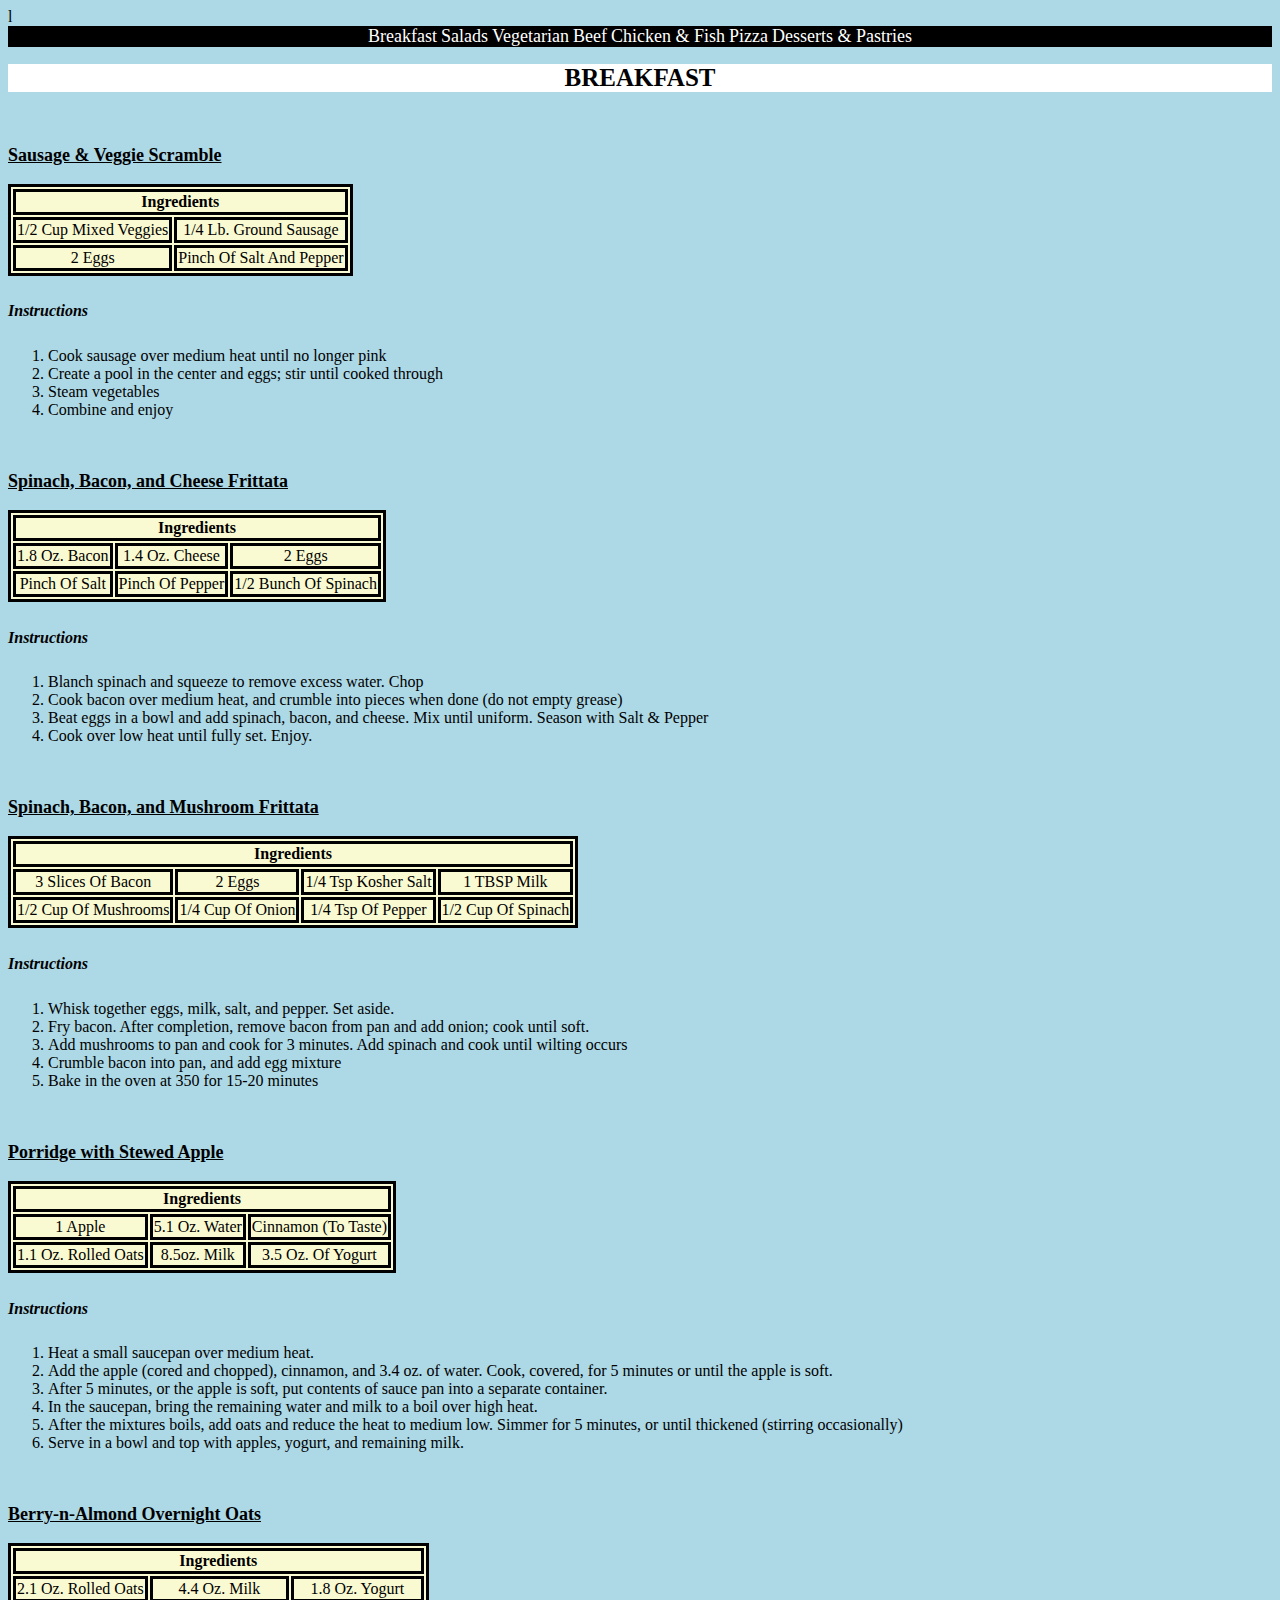
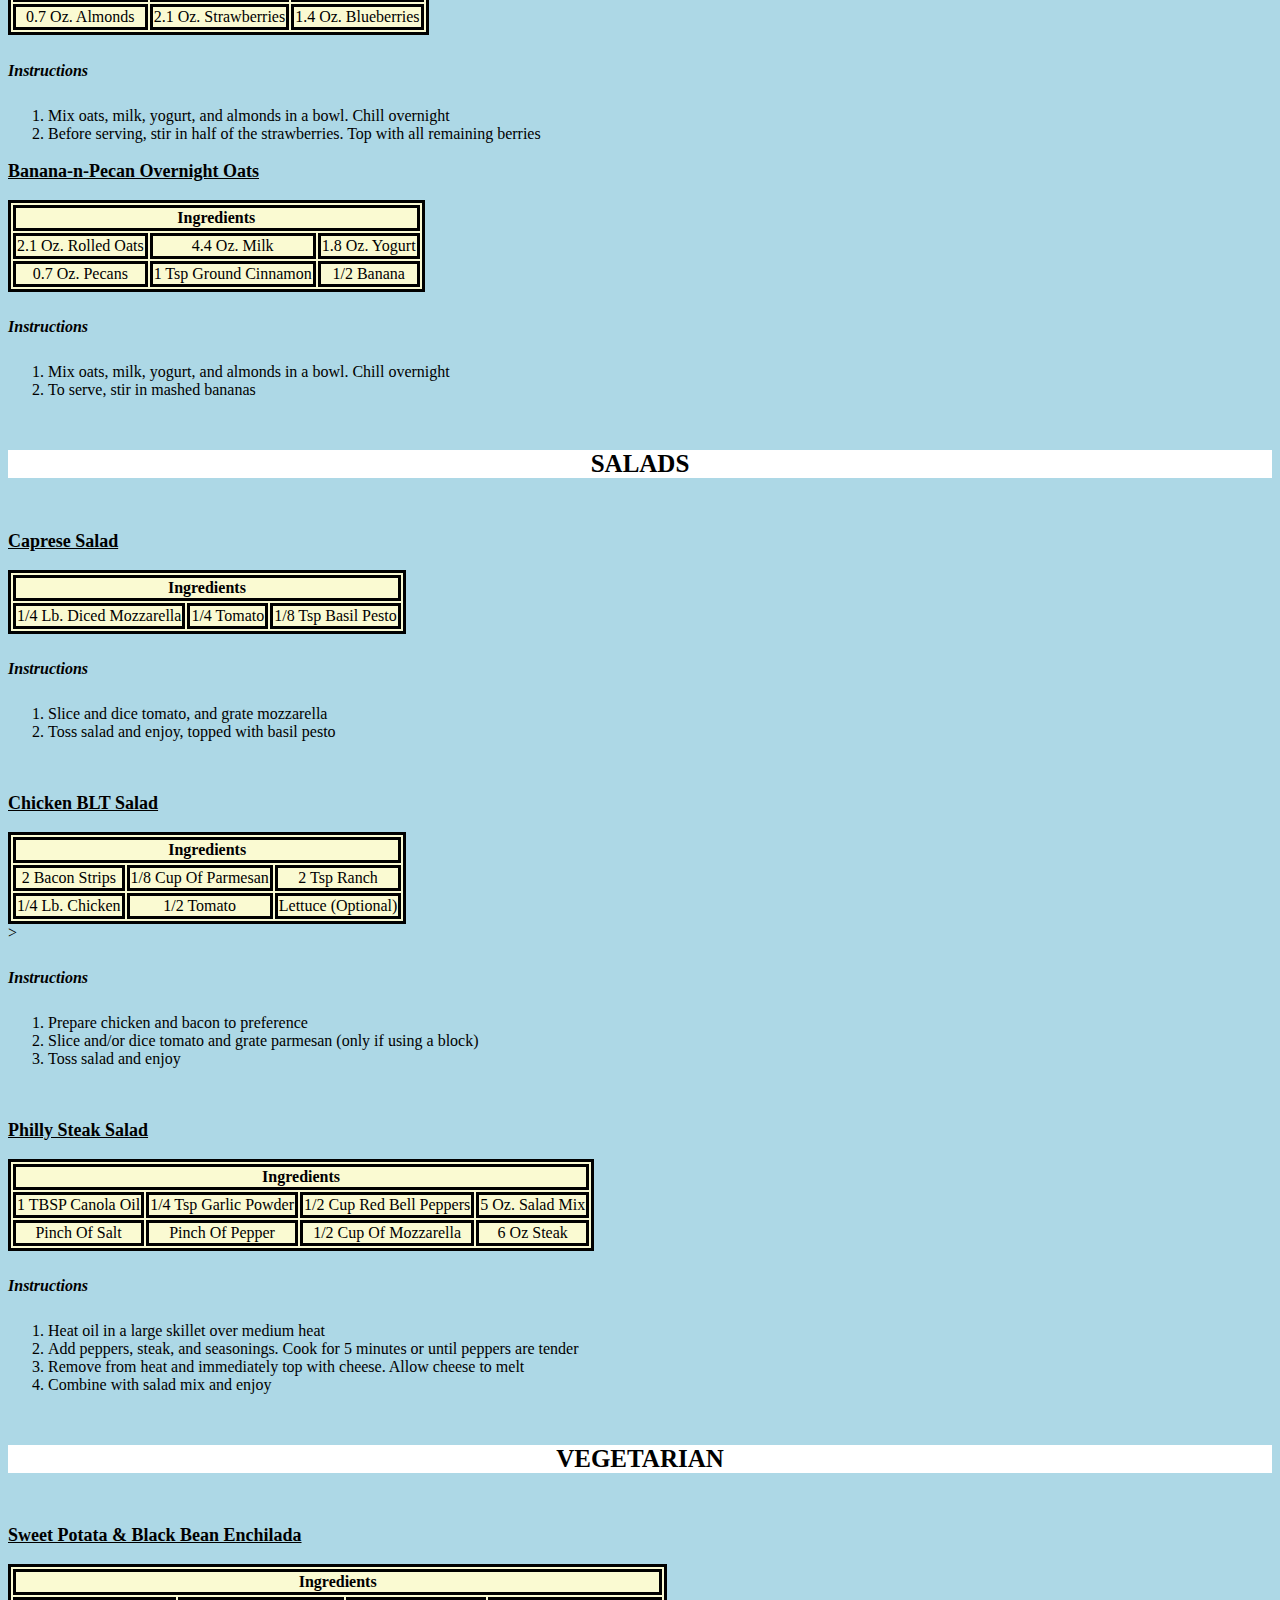
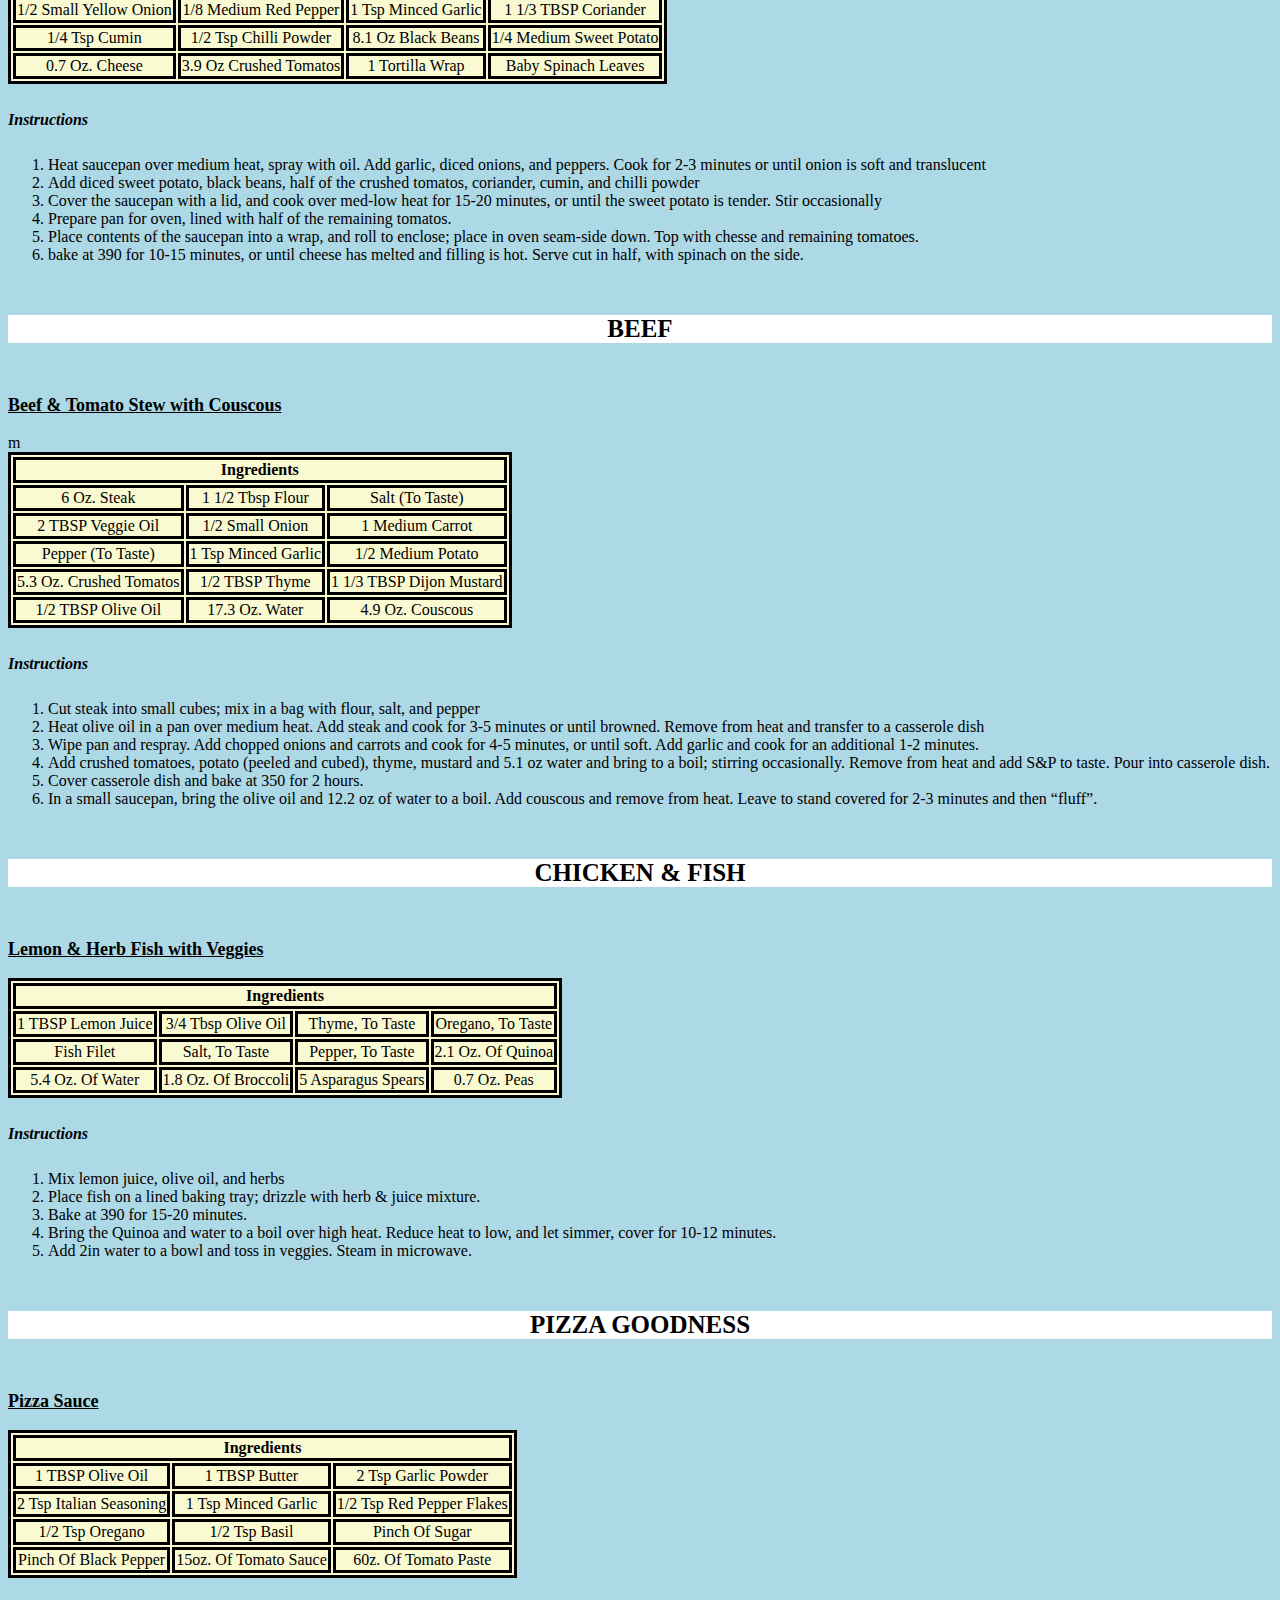
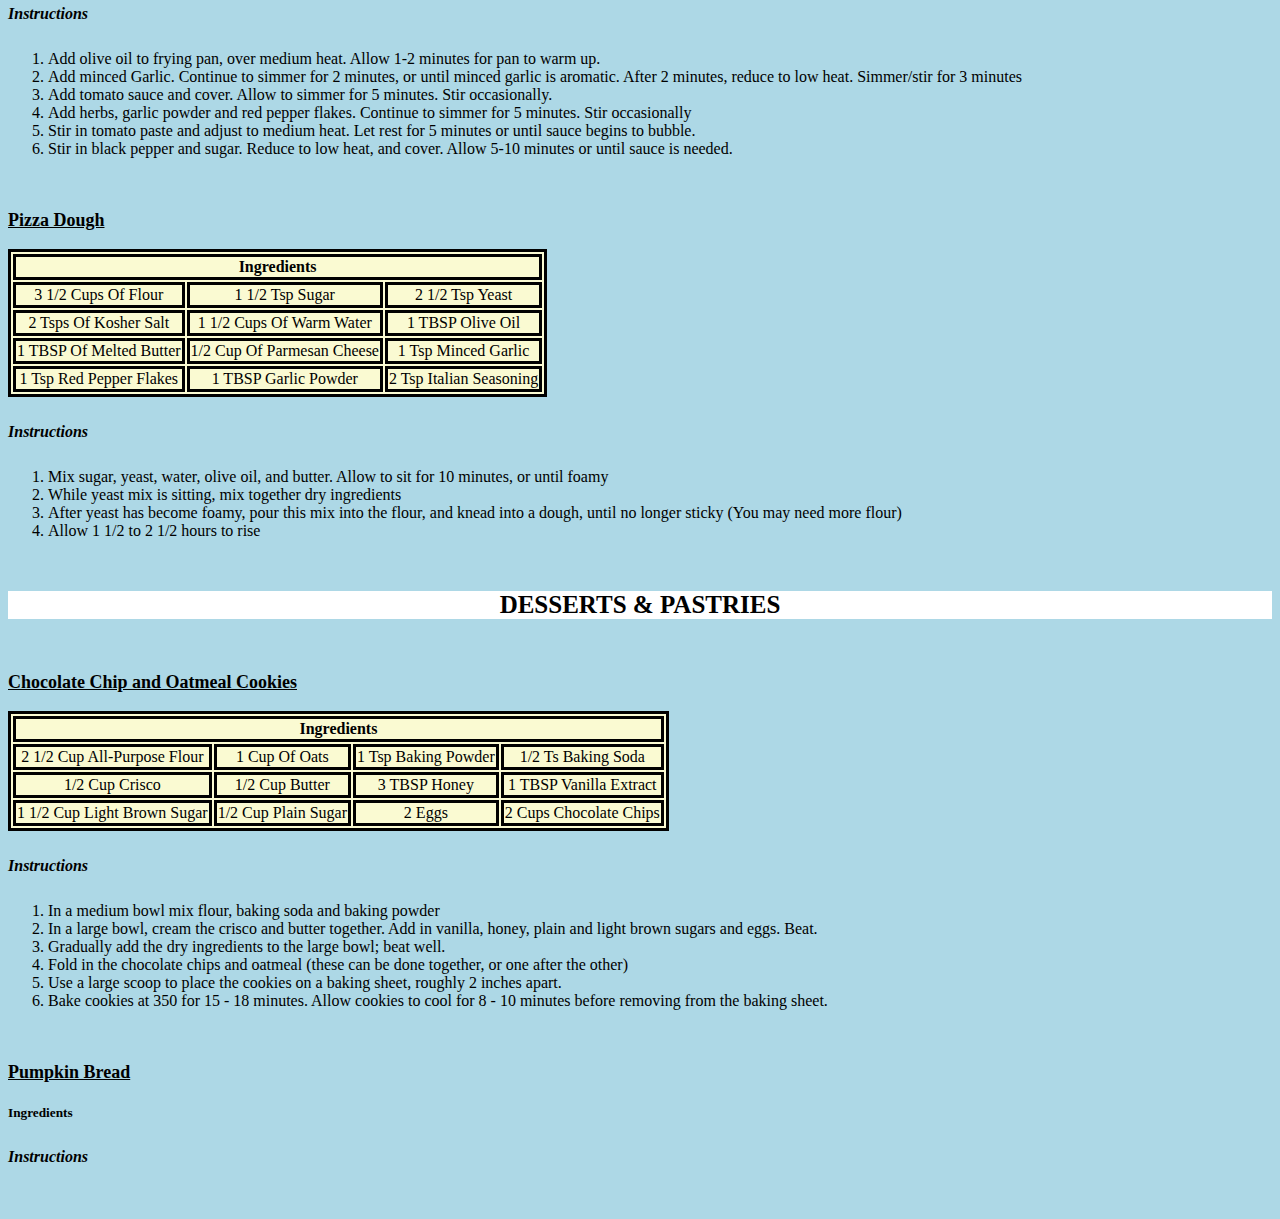
<file: index.html>
l<!DOCTYPE html>
<html>
<head> 
  <link rel="stylesheet" type="text/css" href="MazersCookbook_CSS.css"> 
  <title> Mazer's Cookbook </title>
</head>

<body>
<header> <!--creates a nav bar at the top of the page-->
  <section class="NavBar"> 
      <a href="#Breakfast"> Breakfast</a>
      <a href="#Salads">Salads</a>
      <a href="#Vegetarian"> Vegetarian</a>
      <a href="#Beef">Beef</a>
      <a href="#Chicken & Fish">Chicken & Fish</a>
      <a href="#Pizza">Pizza</a>
      <a href="#Desserts & Pastries">Desserts & Pastries</a>
    
    <!--<ul>
    <li> <a href="#Breakfast"> Breakfast</a></li>
    <li><a href="#Salads">Salads</a></li>
    <li><a href="#Vegetarian"> Vegetarian</a></li>
    <li><a href="#Beef">Beef</a></li>
    <li><a href="#Chicken & Fish">Chicken & Fish</a></li>
    <li><a href="#Pizza">Pizza</a></li>
    <li><a href="#Desserts & Pastries">Desserts & Pastries</a> </li>
    </ul> -->
  </section>
</header>

<!-- might be able to completely remove the RecipeIngredients class declaration (HTML and CSS due to styling defined under table in CSS-->

<section id="Breakfast">
<h1 class="RecipeHeader">Breakfast</h1> 
<br>
  <h3 class="RecipeName">Sausage & Veggie Scramble</h3>
    <table>
      <tr> <td colspan="2"> <strong> Ingredients </strong> </td ></tr>
      <tr> <td>1/2 Cup Mixed Veggies</td> <td>1/4 lb. Ground Sausage</td> </tr>
      <tr> <td>2 eggs</td> <td>Pinch of salt and pepper</td> </tr>
    </table>
  <h5 class="RecipeInstructions" >Instructions</h5> 
    <ol>
      <li>Cook sausage over medium heat until no longer pink</li>
      <li>Create a pool in the center and eggs; stir until cooked through</li>
      <li>Steam vegetables</li>
      <li>Combine and enjoy</li>  
    </ol>
<br>
  <h3 class="RecipeName"> Spinach, Bacon, and Cheese Frittata</h3>
    <table>
      <tr><td colspan="3"><strong>Ingredients</strong></td></tr>
      <tr> <td>1.8 oz. Bacon</td> <td>1.4 oz. cheese</td> <td>2 eggs</td> </tr>
      <tr> <td>Pinch of Salt</td> <td>Pinch of pepper</td> <td>1/2 bunch of spinach</td> </tr>
    </table>
  <h5 class="RecipeInstructions" >Instructions</h5> 
    <ol>
      <li>Blanch spinach and squeeze to remove excess water. Chop</li>
      <li>Cook bacon over medium heat, and crumble into pieces when done (do not empty grease)</li>
      <li>Beat eggs in a bowl and add spinach, bacon, and cheese. Mix until uniform. Season with Salt & Pepper</li>
      <li>Cook over low heat until fully set. Enjoy.</li>
    </ol>
<br>
  <h3 class="RecipeName">Spinach, Bacon, and Mushroom Frittata</h3>
    <table>
      <tr> <td colspan="4"> <strong>Ingredients</strong></td></tr>
      <tr> <td>3 slices of bacon</td> <td>2 eggs</td> <td>1/4 tsp kosher salt</td> <td>1 TBSP milk</td> </tr>
      <tr> <td>1/2 cup of mushrooms</td> <td>1/4 cup of onion</td> <td>1/4 tsp of pepper</td> <td>1/2 cup of spinach</td></tr>
    </table>
    <h5 class="RecipeInstructions" >Instructions</h5> 
      <ol>
        <li>Whisk together eggs, milk, salt, and pepper. Set aside.</li>
        <li> Fry bacon. After completion, remove bacon from pan and add onion; cook until soft.</li>
        <li>Add mushrooms to pan and cook for 3 minutes. Add spinach and cook until wilting occurs</li>
        <li>Crumble bacon into pan, and add egg mixture</li>
        <li>Bake in the oven at 350 for 15-20 minutes</li>
      </ol>
<br>
  <h3 class="RecipeName">Porridge with Stewed Apple</h3>
    <table>
      <tr> <td colspan="3"> <strong>Ingredients </strong> </td></tr>
      <tr> <td>1 apple</td> <td>5.1 oz. Water</td> <td> Cinnamon (to taste)</td> </tr>
      <tr> <td> 1.1 oz. rolled oats</td> <td>8.5oz. Milk</td> <td>3.5 oz. of Yogurt</td> </tr>
    </table>
    <h5 class="RecipeInstructions" >Instructions</h5> 
      <ol>
        <li>Heat a small saucepan over medium heat. </li>
        <li>Add the apple (cored and chopped), cinnamon, and 3.4 oz. of water. Cook, covered, for 5 minutes or until the apple is soft. </li>
        <li>After 5 minutes, or the apple is soft, put contents of sauce pan into a separate container.</li>
        <li>In the saucepan, bring the remaining water and milk to a boil over high heat. </li>
        <li>After the mixtures boils, add oats and reduce the heat to medium low. Simmer for 5 minutes, or until thickened (stirring occasionally)</li>
        <li>Serve in a bowl and top with apples, yogurt, and remaining milk.</li>
      </ol>
<br>
  <h3 class="RecipeName">Berry-n-Almond Overnight Oats</h3>
    <table>
      <tr> <td colspan="3"> <strong>Ingredients</strong></td></tr>
      <tr> <td>2.1 oz. Rolled oats</td> <td> 4.4 oz. milk</td> <td> 1.8 oz. Yogurt</td> </tr>
      <tr> <td> 0.7 oz. Almonds</td> <td> 2.1 oz. strawberries </td> <td> 1.4 oz. blueberries </td> </tr>
    </table>
    <h5 class="RecipeInstructions" >Instructions</h5> 
      <ol>
        <li>Mix oats, milk, yogurt, and almonds in a bowl. Chill overnight</li>
        <li> Before serving, stir in half of the strawberries. Top with all remaining berries</li>
      </ol>
  <h3 class="RecipeName">Banana-n-Pecan Overnight Oats</h3> 
  <table>
      <tr> <td colspan="3"> <strong>Ingredients</strong></td></tr>
      <tr> <td>2.1 oz. Rolled oats</td> <td> 4.4 oz. milk</td> <td> 1.8 oz. Yogurt</td> </tr>
      <tr> <td> 0.7 oz. Pecans</td> <td> 1 tsp ground cinnamon </td> <td> 1/2 banana </td> </tr>
    </table>
    <h5 class="RecipeInstructions" >Instructions</h5> 
      <ol>
        <li>Mix oats, milk, yogurt, and almonds in a bowl. Chill overnight</li>
        <li> To serve, stir in mashed bananas</li>
      </ol>
<br>
</section>

<section id="Salads">
<h1 class="RecipeHeader">Salads</h1> 
<br>
  <h3 class="RecipeName">Caprese Salad</h3>
    <table>
      <tr> <td colspan="3"> <strong>Ingredients</strong></td></tr>
      <tr> <td>1/4 lb. diced mozzarella </td> <td>1/4 tomato</td> <td>1/8 tsp basil pesto</td> </tr>
    </table>
    <h5 class="RecipeInstructions" >Instructions</h5>  
      <ol>
        <li>Slice and dice tomato, and grate mozzarella</li>
        <li>Toss salad and enjoy, topped with basil pesto</li>
      </ol>
<br>
  <h3 class="RecipeName">Chicken BLT Salad</h3>
    <table>
      <tr> <td colspan="3"> <strong> Ingredients </strong> </td></tr>
      <tr> <td>2 bacon strips</td> <td> 1/8 Cup of Parmesan</td> <td> 2 tsp ranch</td> </tr>
      <tr> <td> 1/4 lb. chicken </td> <td> 1/2 tomato</td> <td> lettuce (optional)</td></tr>
    </table>>
    <h5 class="RecipeInstructions" >Instructions</h5>  
    <ol>
      <li>Prepare chicken and bacon to preference</li>
      <li>Slice and/or dice tomato and grate parmesan (only if using a block)</li>
      <li>Toss salad and enjoy</li>
    </ol>
<br>
  <h3 class="RecipeName">Philly Steak Salad</h3>
  <table>
    <tr> <td colspan="4"> <strong> Ingredients </strong> </td> </tr>
    <tr> <td> 1 TBSP Canola Oil</td> <td> 1/4 tsp garlic powder</td> <td> 1/2 cup red bell peppers </td> <td> 5 oz. salad mix</td></tr>
    <tr> <td> pinch of salt</td> <td> Pinch of pepper</td> <td> 1/2 cup of mozzarella</td> <td> 6 oz steak</td> </tr>
  </table>
    <h5 class="RecipeInstructions" >Instructions</h5>  
    <ol>
      <li>Heat oil in a large skillet over medium heat</li>
      <li> Add peppers, steak, and seasonings. Cook for 5 minutes or until peppers are tender</li>
      <li> Remove from heat and immediately top with cheese. Allow cheese to melt</li>
      <li> Combine with salad mix and enjoy</li>
    </ol>
<br>
</section> 

<section id="Vegetarian">
<h1 class="RecipeHeader">Vegetarian</h1> 
<br>
  <h3 class="RecipeName">Sweet Potata & Black Bean Enchilada</h3> 
    <table>
      <tr> <td colspan="4"> <strong> Ingredients</strong></td></tr>
      <tr> <td> 1/2 small yellow onion</td> <td> 1/8 medium red pepper</td> <td> 1 tsp minced garlic</td> <td> 1 1/3 TBSP coriander</td> </tr>
      <tr> <td> 1/4 tsp cumin</td> <td> 1/2 tsp chilli powder </td> <td> 8.1 oz black beans</td> <td> 1/4 medium sweet potato</td></tr>
      <tr> <td> 0.7 oz. cheese</td> <td> 3.9 oz crushed tomatos</td> <td> 1 tortilla wrap</td> <td> baby spinach leaves</td> </tr>
    </table>
    <h5 class="RecipeInstructions">Instructions</h5> 
    <ol>
      <li> Heat saucepan over medium heat, spray with oil. Add garlic, diced onions, and peppers. Cook for 2-3 minutes or until onion is soft and translucent</li>
      <li> Add diced sweet potato, black beans, half of the crushed tomatos, coriander, cumin, and chilli powder</li>
      <li> Cover the saucepan with a lid, and cook over med-low heat for 15-20 minutes, or until the sweet potato is tender. Stir occasionally</li>
      <li> Prepare pan for oven, lined with half of the remaining tomatos. </li>
      <li> Place contents of the saucepan into a wrap, and roll to enclose; place in oven seam-side down. Top with chesse and remaining tomatoes.</li>
      <li> bake at 390 for 10-15 minutes, or until cheese has melted and filling is hot. Serve cut in half, with spinach on the side.</li>
    </ol>
<br>
</section>

<section id="Beef">
<h1 class="RecipeHeader">Beef</h1> 
<br>
  <h3 class="RecipeName">Beef & Tomato Stew with Couscous</h3> 
    <table>
      <tr> <td colspan="3"> <strong>Ingredients</strong></td></tr>
      <tr><td> 6 oz. steak</td> <td> 1 1/2 tbsp flour</td> <td> Salt (to taste)</td> </tr>
      <tr> <td> 2 TBSP veggie oil</td> <td> 1/2 small onion</td> <td> 1 medium carrot</td></tr>
      <tr> <td> Pepper (to taste) </td> <td> 1 tsp minced garlic</td> <td> 1/2 medium potato</td> </tr>
      <tr> <td> 5.3 oz. crushed tomatos</td> <td>1/2 TBSP thyme</td> <td> 1 1/3 TBSP Dijon Mustard</td></tr>
      <tr> <td> 1/2 TBSP Olive Oil</td> <td> 17.3 oz. water</td>m<td> 4.9 oz. Couscous</td> </tr>

      </table>
    <h5 class="RecipeInstructions" >Instructions</h5> 
    <ol>
      <li>Cut steak into small cubes; mix in a bag with flour, salt, and pepper</li>
      <li> Heat olive oil in a pan over medium heat. Add steak and cook for 3-5 minutes or until browned. Remove from heat and transfer to a casserole dish</li>
      <li>Wipe pan and respray.  Add chopped onions and carrots and cook for 4-5 minutes, or until soft.  Add garlic and cook for an additional 1-2 minutes.</li>
      <li>Add crushed tomatoes, potato (peeled and cubed), thyme, mustard and 5.1 oz water and bring to a boil; stirring occasionally. Remove from heat and add S&P to taste. Pour into casserole dish.</li>
      <li>Cover casserole dish and bake at 350 for 2 hours.</li>
      <li>In a small saucepan, bring the olive oil and 12.2 oz of water to a boil. Add couscous and remove from heat. Leave to stand covered for 2-3 minutes and then “fluff”.</li>
    </ol>
<br>
</section>
      
<section id="Chicken & Fish">
<h1 class="RecipeHeader">Chicken & Fish</h1> 
<br>
  <h3 class="RecipeName">Lemon & Herb Fish with Veggies</h3>
    <table>
      <tr> <td colspan="4"> <strong> Ingredients</strong></td></tr>
      <tr> <td> 1 TBSP lemon juice</td> <td> 3/4 tbsp Olive oil</td> <td> Thyme, to taste</td> <td> Oregano, to taste</td> </tr>
      <tr> <td> Fish Filet</td> <td> Salt, to taste</td> <td> Pepper, to taste</td> <td> 2.1 Oz. of Quinoa</td> </tr>
      <tr> <td> 5.4 oz. of water</td> <td> 1.8 oz. of broccoli</td> <td> 5 Asparagus Spears</td> <td>0.7 oz. peas </td> </tr>
    </table>
    <h5 class="RecipeInstructions" >Instructions</h5>  
    <ol>
      <li>Mix lemon juice, olive oil, and herbs</li>
      <li>Place fish on a lined baking tray; drizzle with herb & juice mixture.</li>
      <li>Bake at 390 for 15-20 minutes.</li>
      <li>Bring the Quinoa and water to a boil over high heat. Reduce heat to low, and let simmer, cover for 10-12 minutes.</li>
      <li>Add 2in water to a bowl and toss in veggies. Steam in microwave.</li>
    </ol>
<br>
</section>

<section id="Pizza">
<h1 class="RecipeHeader">Pizza Goodness </h1> 
<br>
  <h3 class="RecipeName">Pizza Sauce</h3>
    <table>
      <tr> <td colspan="3" ><strong>Ingredients</strong> </td></tr>
      <tr> <td>1 TBSP Olive Oil</td> <td>1 TBSP butter</td> <td>2 tsp Garlic Powder</td> </tr>
      <tr> <td>2 tsp Italian Seasoning</td> <td>1 tsp Minced Garlic</td> <td>1/2 tsp Red Pepper Flakes</td> </tr>
      <tr> <td>1/2 tsp Oregano</td> <td>1/2 tsp Basil</td> <td>Pinch of Sugar</td> </tr>
      <tr> <td>Pinch of Black Pepper</td> <td>15oz. of Tomato Sauce</td> <td>60z. of Tomato Paste</td> </tr>
      </table>
    <h5 class="RecipeInstructions" >Instructions</h5>
      <ol>
        <li>Add olive oil to frying pan, over medium heat. Allow 1-2 minutes for pan to warm up.</li>
        <li>Add minced Garlic. Continue to simmer for 2 minutes, or until minced garlic is aromatic. After 2 minutes, reduce to low heat. Simmer/stir for 3 minutes</li>
        <li>Add tomato sauce and cover. Allow to simmer for 5 minutes. Stir occasionally.</li>
        <li>Add herbs, garlic powder and red pepper flakes. Continue to simmer for 5 minutes. Stir occasionally</li>
        <li>Stir in tomato paste and adjust to medium heat. Let rest for 5 minutes or until sauce begins to bubble. </li>
        <li>Stir in black pepper and sugar. Reduce to low heat, and cover. Allow 5-10 minutes or until sauce is needed.</li>
      </ol> 
    <!-- <h5 class="RecipeIngredients">Ingredients</h5>
        <ul>
          <li>1 TBSP Olive Oil</li>
          <li>1 TBSP butter</li>
          <li>2 tsp Garlic Powder</li>
          <li>2 tsp Italian Seasoning</li>
          <li>1 tsp Minced Garlic</li>
          <li>1/2 tsp Red Pepper Flakes</li>
          <li>1/2 tsp Oregano</li>
          <li>1/2 tsp Basil</li>
          <li>Pinch of Sugar</li>
          <li>Pinch of Black Pepper</li>
         <li>15oz. of Tomato Sauce</li>
          <li>60z. of Tomato Paste</li>
         </ul> -->     
      <!-- 
            <br>
        <table> 
          <tr> <td colspan="3" ><strong>Ingredients</strong> </td></tr>
            <tr> <td> Add olive oil to frying pan, over medium heat. Allow 1-2 minutes for pan to warm up. </td></tr>
            <tr> <td> Add minced Garlic. Continue to simmer for 2 minutes, or until minced garlic is aromatic. After 2 minutes, reduce to low heat. Simmer/stir for 3 minutes </td></tr>
            <tr> <td> Add tomato sauce and cover. Allow to simmer for 5 minutes. Stir occasionally. </td></tr>
            <tr> <td> Add herbs, garlic powder and red pepper flakes. Continue to simmer for 5 minutes. Stir occasionally </td></tr>
            <tr> <td> Stir in tomato paste and adjust to medium heat. Let rest for 5 minutes or until sauce begins to bubble.  </td></tr>
            <tr> <td> Stir in black pepper and sugar. Reduce to low heat, and cover. Allow 5-10 minutes or until sauce is needed. </td></tr>
        </table>  -->
<br>
  <h3 class="RecipeName">Pizza Dough</h3>
    <table>
      <tr><td colspan="3"> <strong>Ingredients</strong></td></tr>
      <tr><td>3 1/2 Cups of flour</td> <td>1 1/2 tsp sugar</td> <td> 2 1/2 tsp yeast</td></tr>
      <tr><td> 2 tsps of Kosher Salt</td> <td> 1 1/2 cups of warm water</td> <td> 1 TBSP Olive Oil</td></tr>
      <tr> <td> 1 TBSP of melted butter</td> <td> 1/2 cup of Parmesan cheese</td> <td> 1 tsp minced garlic</td></tr>
      <tr> <td>1 tsp Red pepper flakes</td> <td> 1 TBSP garlic powder</td> <td> 2 tsp Italian Seasoning</td></tr>

    </table>
    <h5 class="RecipeInstructions">Instructions</h5>  
    <ol>
      <li> Mix sugar, yeast, water, olive oil, and butter. Allow to sit for 10 minutes, or until foamy</li>
      <li> While yeast mix is sitting, mix together dry ingredients</li>
      <li> After yeast has become foamy, pour this mix into the flour, and knead into a dough, until no longer sticky (You may need more flour) </li>
      <li> Allow 1 1/2 to 2 1/2 hours to rise</li>
    </ol>
<br>
</section>

<Section id="Desserts & Pastries">
<h1 class="RecipeHeader">Desserts & Pastries</h1> 
<br>
  <h3 class="RecipeName">Chocolate Chip and Oatmeal Cookies</h3>
          <table>
            <tr> <td colspan="4" ><strong>Ingredients</strong> </td></tr>
            <tr> <td>2 1/2 Cup all-purpose flour</td> <td> 1 cup of oats</td> <td> 1 tsp baking powder</td> <td> 1/2 ts baking soda</td></tr>
            <tr> <td> 1/2 cup crisco</td> <td> 1/2 cup butter</td> <td> 3 TBSP honey</td> <td> 1 TBSP vanilla extract</td> </tr>
            <tr> <td>1 1/2 Cup light brown sugar</td> <td> 1/2 cup plain sugar</td> <td> 2 eggs</td> <td> 2 cups chocolate chips</td></tr>
          </table>
         <h5 class="RecipeInstructions" >Instructions</h5>  
         <ol>
           <li>In a medium bowl mix flour, baking soda and baking powder</li>
           <li>In a large bowl, cream the crisco and butter together. Add in vanilla, honey, plain and light brown sugars and eggs. Beat.</li>
           <li>Gradually add the dry ingredients to the large bowl; beat well.</li>
           <li>Fold in the chocolate chips and oatmeal (these can be done together, or one after the other)</li>
           <li>Use a large scoop to place the cookies on a baking sheet, roughly 2 inches apart.</li>
           <li> Bake cookies at 350 for 15 - 18 minutes. Allow cookies to cool for 8 - 10 minutes before removing from the baking sheet.</li>
         </ol>
<br>
  <h3 class="RecipeName">Pumpkin Bread</h3> 
    <h5 class="RecipeIngredients">Ingredients</h5>
    <h5 class="RecipeInstructions" >Instructions</h5>  
<br>
</Section>   

</body> 
</html>
</file>
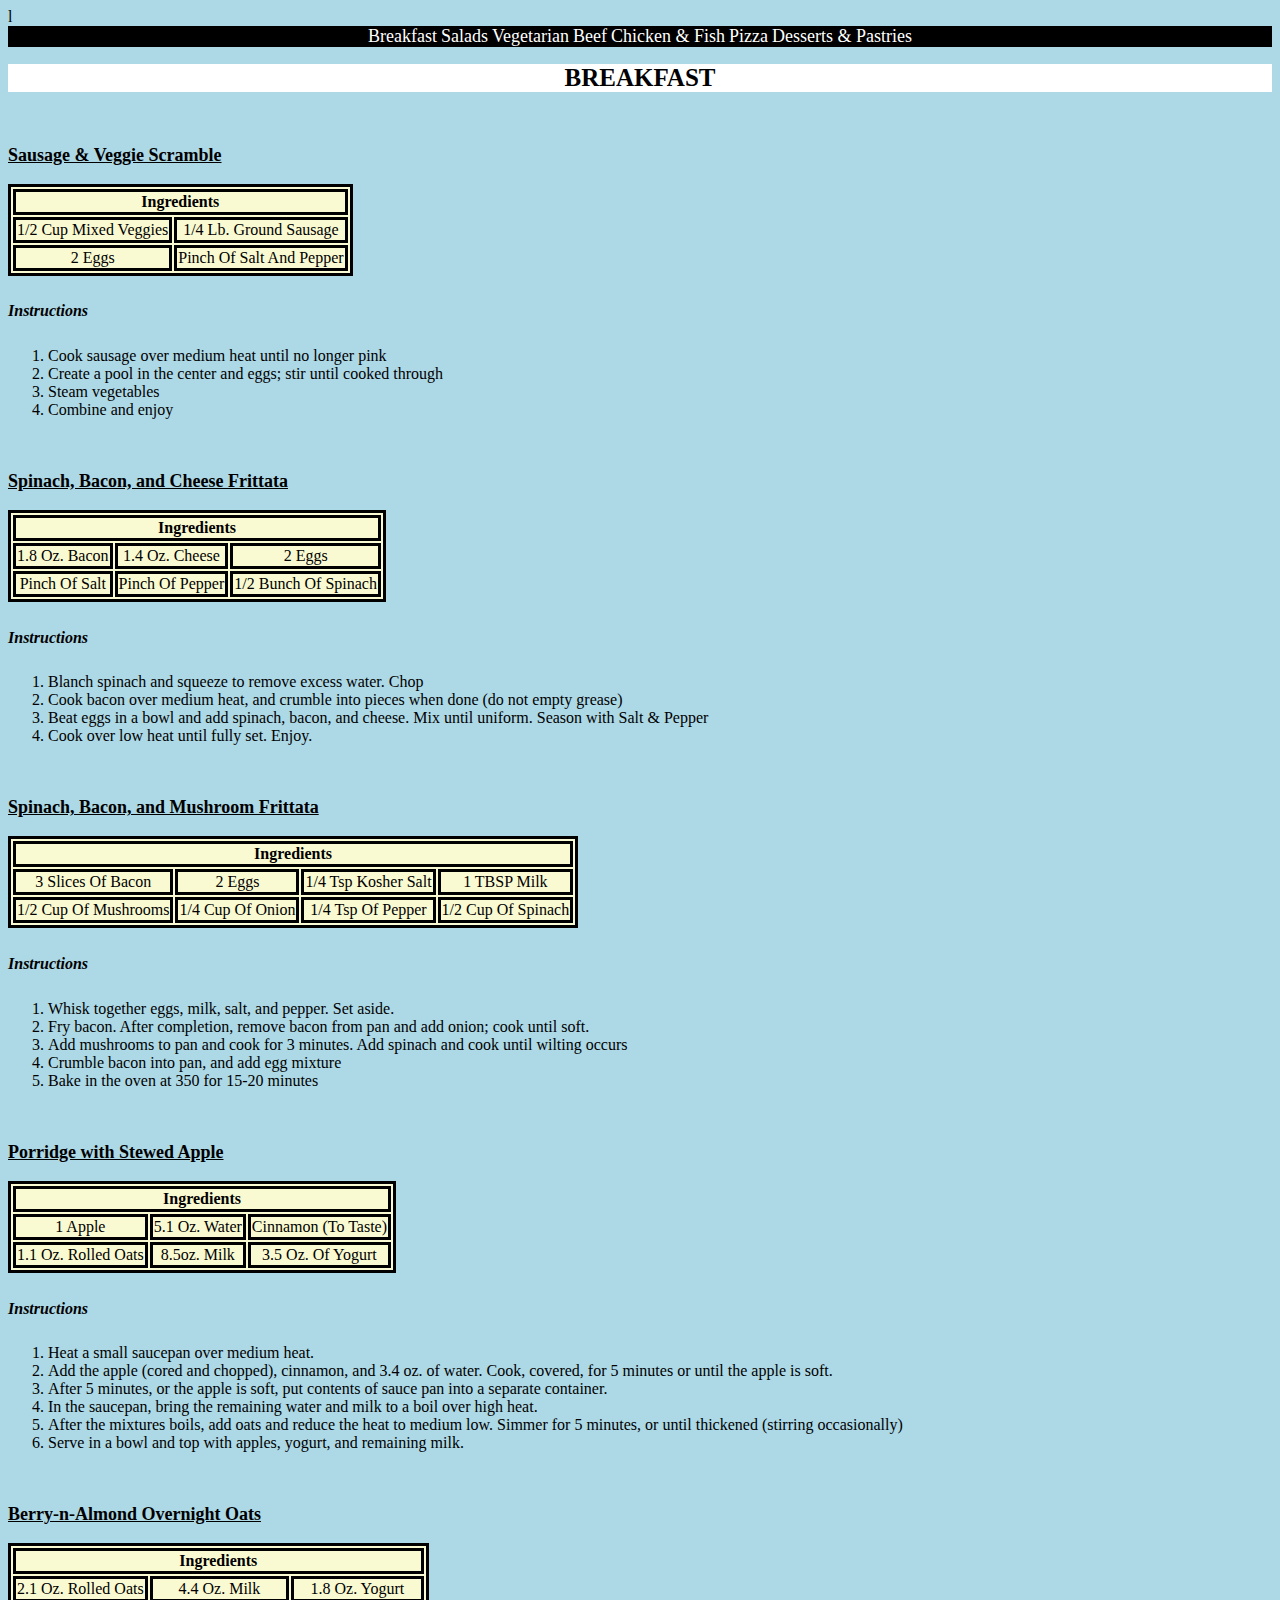
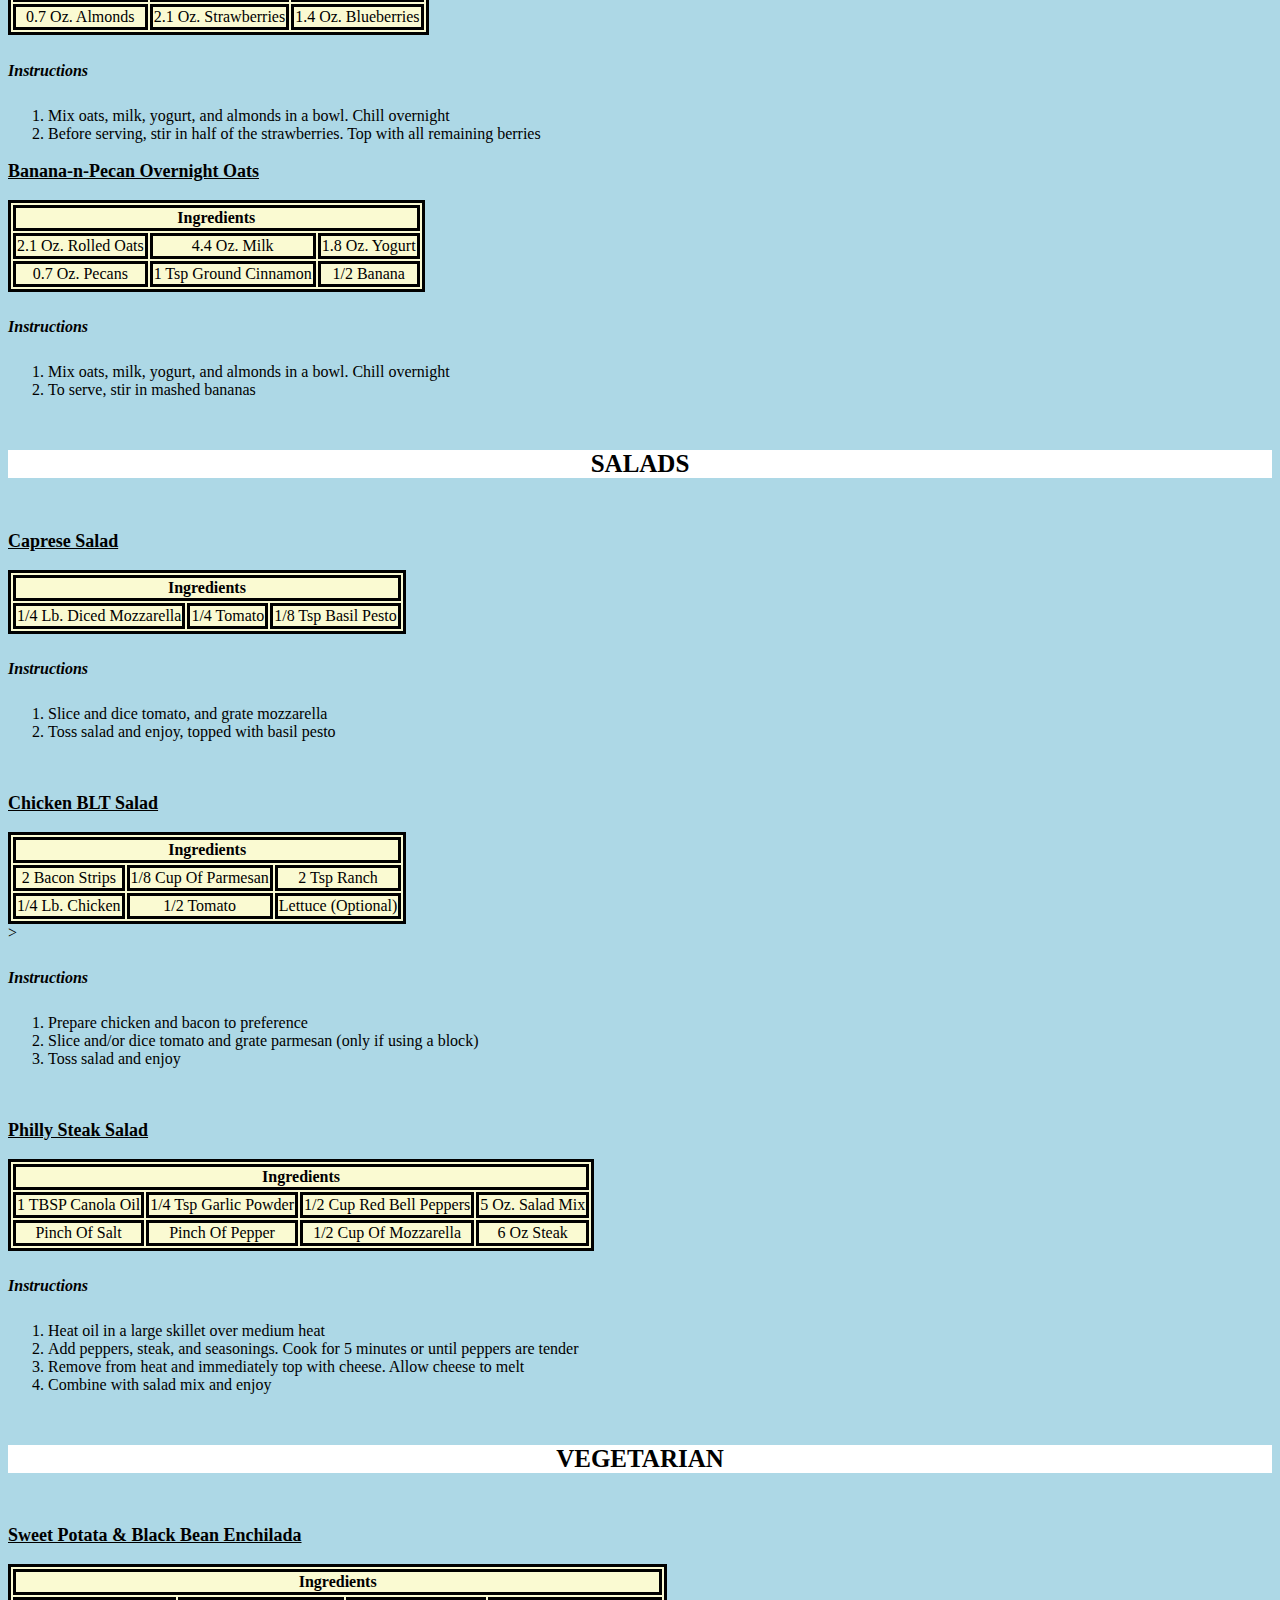
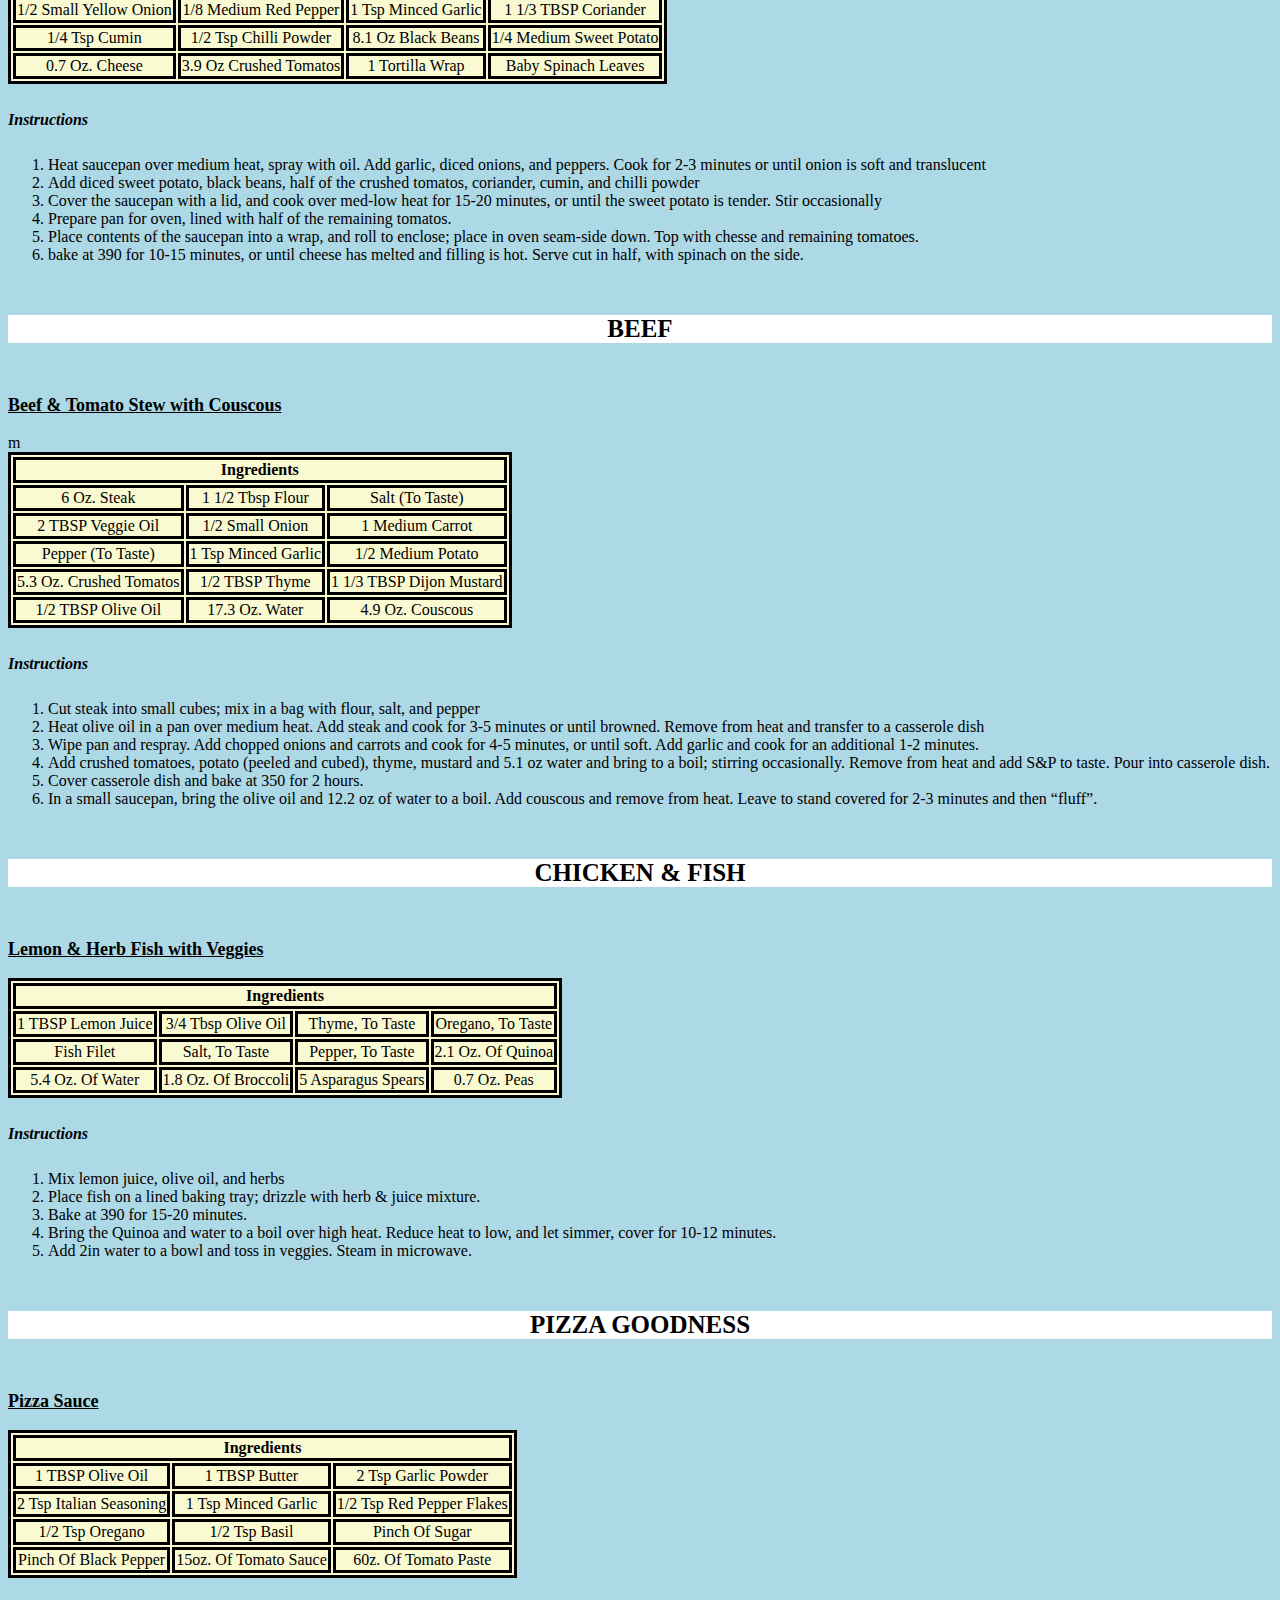
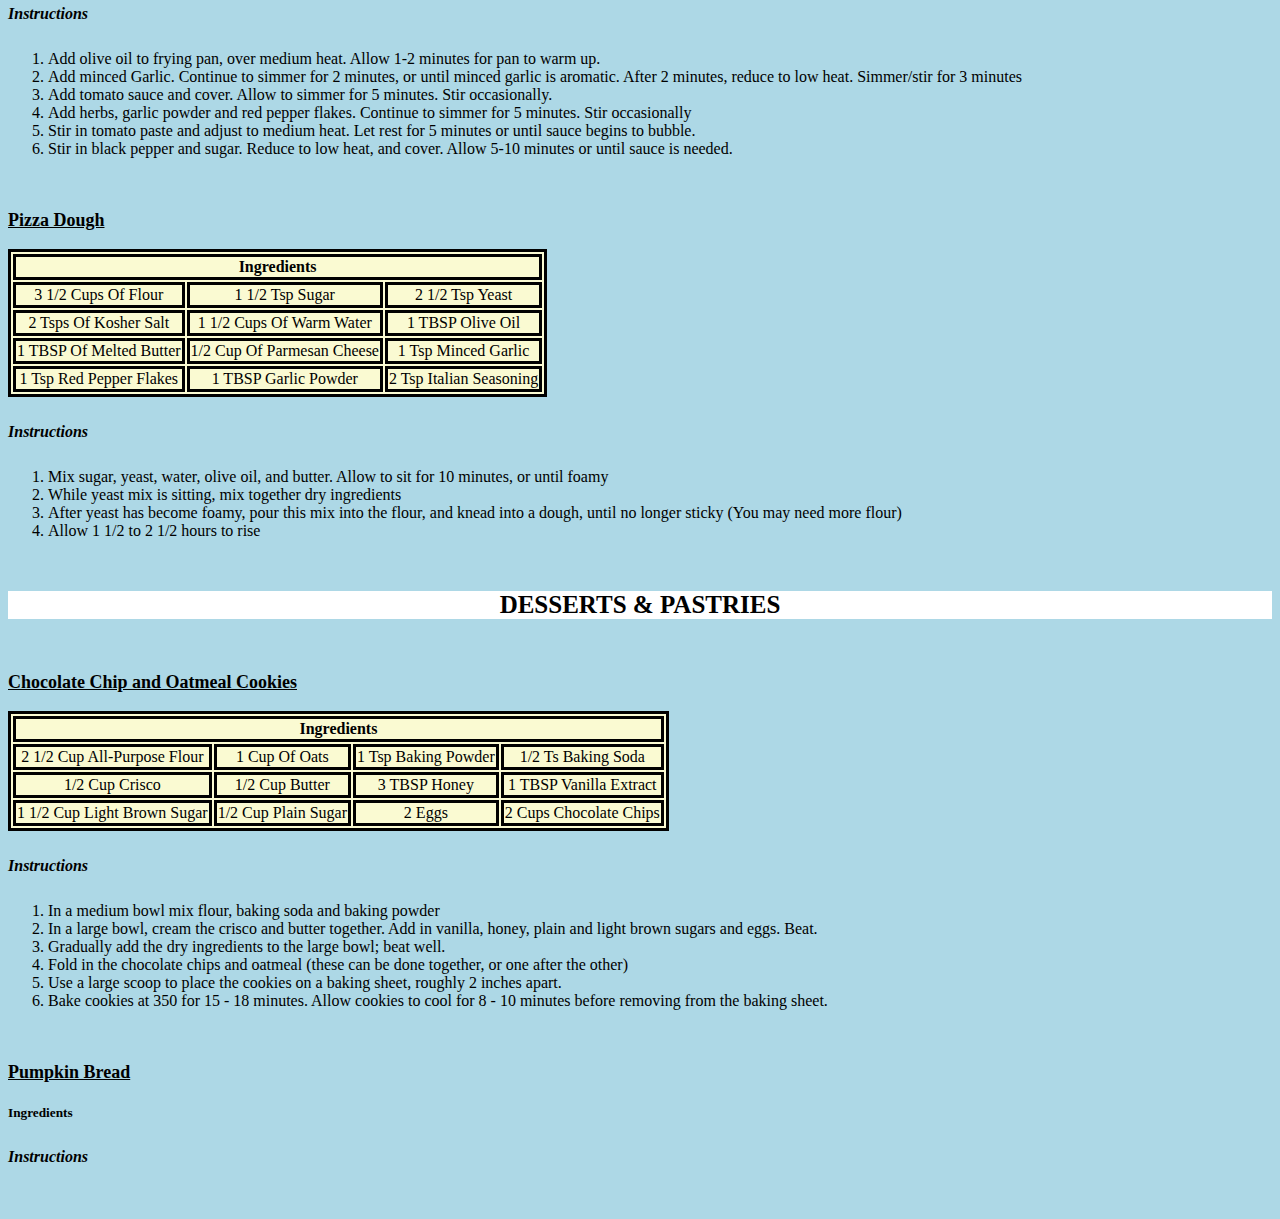
<file: MazersCookbook_HTML.html>
l<!DOCTYPE html>
<html>
<head> 
  <link rel="stylesheet" type="text/css" href="MazersCookbook_CSS.css"> 
  <title> Mazer's Cookbook </title>
</head>

<body>
<header> <!--creates a nav bar at the top of the page-->
  <section class="NavBar"> 
      <a href="#Breakfast"> Breakfast</a>
      <a href="#Salads">Salads</a>
      <a href="#Vegetarian"> Vegetarian</a>
      <a href="#Beef">Beef</a>
      <a href="#Chicken & Fish">Chicken & Fish</a>
      <a href="#Pizza">Pizza</a>
      <a href="#Desserts & Pastries">Desserts & Pastries</a>
    
    <!--<ul>
    <li> <a href="#Breakfast"> Breakfast</a></li>
    <li><a href="#Salads">Salads</a></li>
    <li><a href="#Vegetarian"> Vegetarian</a></li>
    <li><a href="#Beef">Beef</a></li>
    <li><a href="#Chicken & Fish">Chicken & Fish</a></li>
    <li><a href="#Pizza">Pizza</a></li>
    <li><a href="#Desserts & Pastries">Desserts & Pastries</a> </li>
    </ul> -->
  </section>
</header>

<!-- might be able to completely remove the RecipeIngredients class declaration (HTML and CSS due to styling defined under table in CSS-->

<section id="Breakfast">
<h1 class="RecipeHeader">Breakfast</h1> 
<br>
  <h3 class="RecipeName">Sausage & Veggie Scramble</h3>
    <table>
      <tr> <td colspan="2"> <strong> Ingredients </strong> </td ></tr>
      <tr> <td>1/2 Cup Mixed Veggies</td> <td>1/4 lb. Ground Sausage</td> </tr>
      <tr> <td>2 eggs</td> <td>Pinch of salt and pepper</td> </tr>
    </table>
  <h5 class="RecipeInstructions" >Instructions</h5> 
    <ol>
      <li>Cook sausage over medium heat until no longer pink</li>
      <li>Create a pool in the center and eggs; stir until cooked through</li>
      <li>Steam vegetables</li>
      <li>Combine and enjoy</li>  
    </ol>
<br>
  <h3 class="RecipeName"> Spinach, Bacon, and Cheese Frittata</h3>
    <table>
      <tr><td colspan="3"><strong>Ingredients</strong></td></tr>
      <tr> <td>1.8 oz. Bacon</td> <td>1.4 oz. cheese</td> <td>2 eggs</td> </tr>
      <tr> <td>Pinch of Salt</td> <td>Pinch of pepper</td> <td>1/2 bunch of spinach</td> </tr>
    </table>
  <h5 class="RecipeInstructions" >Instructions</h5> 
    <ol>
      <li>Blanch spinach and squeeze to remove excess water. Chop</li>
      <li>Cook bacon over medium heat, and crumble into pieces when done (do not empty grease)</li>
      <li>Beat eggs in a bowl and add spinach, bacon, and cheese. Mix until uniform. Season with Salt & Pepper</li>
      <li>Cook over low heat until fully set. Enjoy.</li>
    </ol>
<br>
  <h3 class="RecipeName">Spinach, Bacon, and Mushroom Frittata</h3>
    <table>
      <tr> <td colspan="4"> <strong>Ingredients</strong></td></tr>
      <tr> <td>3 slices of bacon</td> <td>2 eggs</td> <td>1/4 tsp kosher salt</td> <td>1 TBSP milk</td> </tr>
      <tr> <td>1/2 cup of mushrooms</td> <td>1/4 cup of onion</td> <td>1/4 tsp of pepper</td> <td>1/2 cup of spinach</td></tr>
    </table>
    <h5 class="RecipeInstructions" >Instructions</h5> 
      <ol>
        <li>Whisk together eggs, milk, salt, and pepper. Set aside.</li>
        <li> Fry bacon. After completion, remove bacon from pan and add onion; cook until soft.</li>
        <li>Add mushrooms to pan and cook for 3 minutes. Add spinach and cook until wilting occurs</li>
        <li>Crumble bacon into pan, and add egg mixture</li>
        <li>Bake in the oven at 350 for 15-20 minutes</li>
      </ol>
<br>
  <h3 class="RecipeName">Porridge with Stewed Apple</h3>
    <table>
      <tr> <td colspan="3"> <strong>Ingredients </strong> </td></tr>
      <tr> <td>1 apple</td> <td>5.1 oz. Water</td> <td> Cinnamon (to taste)</td> </tr>
      <tr> <td> 1.1 oz. rolled oats</td> <td>8.5oz. Milk</td> <td>3.5 oz. of Yogurt</td> </tr>
    </table>
    <h5 class="RecipeInstructions" >Instructions</h5> 
      <ol>
        <li>Heat a small saucepan over medium heat. </li>
        <li>Add the apple (cored and chopped), cinnamon, and 3.4 oz. of water. Cook, covered, for 5 minutes or until the apple is soft. </li>
        <li>After 5 minutes, or the apple is soft, put contents of sauce pan into a separate container.</li>
        <li>In the saucepan, bring the remaining water and milk to a boil over high heat. </li>
        <li>After the mixtures boils, add oats and reduce the heat to medium low. Simmer for 5 minutes, or until thickened (stirring occasionally)</li>
        <li>Serve in a bowl and top with apples, yogurt, and remaining milk.</li>
      </ol>
<br>
  <h3 class="RecipeName">Berry-n-Almond Overnight Oats</h3>
    <table>
      <tr> <td colspan="3"> <strong>Ingredients</strong></td></tr>
      <tr> <td>2.1 oz. Rolled oats</td> <td> 4.4 oz. milk</td> <td> 1.8 oz. Yogurt</td> </tr>
      <tr> <td> 0.7 oz. Almonds</td> <td> 2.1 oz. strawberries </td> <td> 1.4 oz. blueberries </td> </tr>
    </table>
    <h5 class="RecipeInstructions" >Instructions</h5> 
      <ol>
        <li>Mix oats, milk, yogurt, and almonds in a bowl. Chill overnight</li>
        <li> Before serving, stir in half of the strawberries. Top with all remaining berries</li>
      </ol>
  <h3 class="RecipeName">Banana-n-Pecan Overnight Oats</h3> 
  <table>
      <tr> <td colspan="3"> <strong>Ingredients</strong></td></tr>
      <tr> <td>2.1 oz. Rolled oats</td> <td> 4.4 oz. milk</td> <td> 1.8 oz. Yogurt</td> </tr>
      <tr> <td> 0.7 oz. Pecans</td> <td> 1 tsp ground cinnamon </td> <td> 1/2 banana </td> </tr>
    </table>
    <h5 class="RecipeInstructions" >Instructions</h5> 
      <ol>
        <li>Mix oats, milk, yogurt, and almonds in a bowl. Chill overnight</li>
        <li> To serve, stir in mashed bananas</li>
      </ol>
<br>
</section>

<section id="Salads">
<h1 class="RecipeHeader">Salads</h1> 
<br>
  <h3 class="RecipeName">Caprese Salad</h3>
    <table>
      <tr> <td colspan="3"> <strong>Ingredients</strong></td></tr>
      <tr> <td>1/4 lb. diced mozzarella </td> <td>1/4 tomato</td> <td>1/8 tsp basil pesto</td> </tr>
    </table>
    <h5 class="RecipeInstructions" >Instructions</h5>  
      <ol>
        <li>Slice and dice tomato, and grate mozzarella</li>
        <li>Toss salad and enjoy, topped with basil pesto</li>
      </ol>
<br>
  <h3 class="RecipeName">Chicken BLT Salad</h3>
    <table>
      <tr> <td colspan="3"> <strong> Ingredients </strong> </td></tr>
      <tr> <td>2 bacon strips</td> <td> 1/8 Cup of Parmesan</td> <td> 2 tsp ranch</td> </tr>
      <tr> <td> 1/4 lb. chicken </td> <td> 1/2 tomato</td> <td> lettuce (optional)</td></tr>
    </table>>
    <h5 class="RecipeInstructions" >Instructions</h5>  
    <ol>
      <li>Prepare chicken and bacon to preference</li>
      <li>Slice and/or dice tomato and grate parmesan (only if using a block)</li>
      <li>Toss salad and enjoy</li>
    </ol>
<br>
  <h3 class="RecipeName">Philly Steak Salad</h3>
  <table>
    <tr> <td colspan="4"> <strong> Ingredients </strong> </td> </tr>
    <tr> <td> 1 TBSP Canola Oil</td> <td> 1/4 tsp garlic powder</td> <td> 1/2 cup red bell peppers </td> <td> 5 oz. salad mix</td></tr>
    <tr> <td> pinch of salt</td> <td> Pinch of pepper</td> <td> 1/2 cup of mozzarella</td> <td> 6 oz steak</td> </tr>
  </table>
    <h5 class="RecipeInstructions" >Instructions</h5>  
    <ol>
      <li>Heat oil in a large skillet over medium heat</li>
      <li> Add peppers, steak, and seasonings. Cook for 5 minutes or until peppers are tender</li>
      <li> Remove from heat and immediately top with cheese. Allow cheese to melt</li>
      <li> Combine with salad mix and enjoy</li>
    </ol>
<br>
</section> 

<section id="Vegetarian">
<h1 class="RecipeHeader">Vegetarian</h1> 
<br>
  <h3 class="RecipeName">Sweet Potata & Black Bean Enchilada</h3> 
    <table>
      <tr> <td colspan="4"> <strong> Ingredients</strong></td></tr>
      <tr> <td> 1/2 small yellow onion</td> <td> 1/8 medium red pepper</td> <td> 1 tsp minced garlic</td> <td> 1 1/3 TBSP coriander</td> </tr>
      <tr> <td> 1/4 tsp cumin</td> <td> 1/2 tsp chilli powder </td> <td> 8.1 oz black beans</td> <td> 1/4 medium sweet potato</td></tr>
      <tr> <td> 0.7 oz. cheese</td> <td> 3.9 oz crushed tomatos</td> <td> 1 tortilla wrap</td> <td> baby spinach leaves</td> </tr>
    </table>
    <h5 class="RecipeInstructions">Instructions</h5> 
    <ol>
      <li> Heat saucepan over medium heat, spray with oil. Add garlic, diced onions, and peppers. Cook for 2-3 minutes or until onion is soft and translucent</li>
      <li> Add diced sweet potato, black beans, half of the crushed tomatos, coriander, cumin, and chilli powder</li>
      <li> Cover the saucepan with a lid, and cook over med-low heat for 15-20 minutes, or until the sweet potato is tender. Stir occasionally</li>
      <li> Prepare pan for oven, lined with half of the remaining tomatos. </li>
      <li> Place contents of the saucepan into a wrap, and roll to enclose; place in oven seam-side down. Top with chesse and remaining tomatoes.</li>
      <li> bake at 390 for 10-15 minutes, or until cheese has melted and filling is hot. Serve cut in half, with spinach on the side.</li>
    </ol>
<br>
</section>

<section id="Beef">
<h1 class="RecipeHeader">Beef</h1> 
<br>
  <h3 class="RecipeName">Beef & Tomato Stew with Couscous</h3> 
    <table>
      <tr> <td colspan="3"> <strong>Ingredients</strong></td></tr>
      <tr><td> 6 oz. steak</td> <td> 1 1/2 tbsp flour</td> <td> Salt (to taste)</td> </tr>
      <tr> <td> 2 TBSP veggie oil</td> <td> 1/2 small onion</td> <td> 1 medium carrot</td></tr>
      <tr> <td> Pepper (to taste) </td> <td> 1 tsp minced garlic</td> <td> 1/2 medium potato</td> </tr>
      <tr> <td> 5.3 oz. crushed tomatos</td> <td>1/2 TBSP thyme</td> <td> 1 1/3 TBSP Dijon Mustard</td></tr>
      <tr> <td> 1/2 TBSP Olive Oil</td> <td> 17.3 oz. water</td>m<td> 4.9 oz. Couscous</td> </tr>

      </table>
    <h5 class="RecipeInstructions" >Instructions</h5> 
    <ol>
      <li>Cut steak into small cubes; mix in a bag with flour, salt, and pepper</li>
      <li> Heat olive oil in a pan over medium heat. Add steak and cook for 3-5 minutes or until browned. Remove from heat and transfer to a casserole dish</li>
      <li>Wipe pan and respray.  Add chopped onions and carrots and cook for 4-5 minutes, or until soft.  Add garlic and cook for an additional 1-2 minutes.</li>
      <li>Add crushed tomatoes, potato (peeled and cubed), thyme, mustard and 5.1 oz water and bring to a boil; stirring occasionally. Remove from heat and add S&P to taste. Pour into casserole dish.</li>
      <li>Cover casserole dish and bake at 350 for 2 hours.</li>
      <li>In a small saucepan, bring the olive oil and 12.2 oz of water to a boil. Add couscous and remove from heat. Leave to stand covered for 2-3 minutes and then “fluff”.</li>
    </ol>
<br>
</section>
      
<section id="Chicken & Fish">
<h1 class="RecipeHeader">Chicken & Fish</h1> 
<br>
  <h3 class="RecipeName">Lemon & Herb Fish with Veggies</h3>
    <table>
      <tr> <td colspan="4"> <strong> Ingredients</strong></td></tr>
      <tr> <td> 1 TBSP lemon juice</td> <td> 3/4 tbsp Olive oil</td> <td> Thyme, to taste</td> <td> Oregano, to taste</td> </tr>
      <tr> <td> Fish Filet</td> <td> Salt, to taste</td> <td> Pepper, to taste</td> <td> 2.1 Oz. of Quinoa</td> </tr>
      <tr> <td> 5.4 oz. of water</td> <td> 1.8 oz. of broccoli</td> <td> 5 Asparagus Spears</td> <td>0.7 oz. peas </td> </tr>
    </table>
    <h5 class="RecipeInstructions" >Instructions</h5>  
    <ol>
      <li>Mix lemon juice, olive oil, and herbs</li>
      <li>Place fish on a lined baking tray; drizzle with herb & juice mixture.</li>
      <li>Bake at 390 for 15-20 minutes.</li>
      <li>Bring the Quinoa and water to a boil over high heat. Reduce heat to low, and let simmer, cover for 10-12 minutes.</li>
      <li>Add 2in water to a bowl and toss in veggies. Steam in microwave.</li>
    </ol>
<br>
</section>

<section id="Pizza">
<h1 class="RecipeHeader">Pizza Goodness </h1> 
<br>
  <h3 class="RecipeName">Pizza Sauce</h3>
    <table>
      <tr> <td colspan="3" ><strong>Ingredients</strong> </td></tr>
      <tr> <td>1 TBSP Olive Oil</td> <td>1 TBSP butter</td> <td>2 tsp Garlic Powder</td> </tr>
      <tr> <td>2 tsp Italian Seasoning</td> <td>1 tsp Minced Garlic</td> <td>1/2 tsp Red Pepper Flakes</td> </tr>
      <tr> <td>1/2 tsp Oregano</td> <td>1/2 tsp Basil</td> <td>Pinch of Sugar</td> </tr>
      <tr> <td>Pinch of Black Pepper</td> <td>15oz. of Tomato Sauce</td> <td>60z. of Tomato Paste</td> </tr>
      </table>
    <h5 class="RecipeInstructions" >Instructions</h5>
      <ol>
        <li>Add olive oil to frying pan, over medium heat. Allow 1-2 minutes for pan to warm up.</li>
        <li>Add minced Garlic. Continue to simmer for 2 minutes, or until minced garlic is aromatic. After 2 minutes, reduce to low heat. Simmer/stir for 3 minutes</li>
        <li>Add tomato sauce and cover. Allow to simmer for 5 minutes. Stir occasionally.</li>
        <li>Add herbs, garlic powder and red pepper flakes. Continue to simmer for 5 minutes. Stir occasionally</li>
        <li>Stir in tomato paste and adjust to medium heat. Let rest for 5 minutes or until sauce begins to bubble. </li>
        <li>Stir in black pepper and sugar. Reduce to low heat, and cover. Allow 5-10 minutes or until sauce is needed.</li>
      </ol> 
    <!-- <h5 class="RecipeIngredients">Ingredients</h5>
        <ul>
          <li>1 TBSP Olive Oil</li>
          <li>1 TBSP butter</li>
          <li>2 tsp Garlic Powder</li>
          <li>2 tsp Italian Seasoning</li>
          <li>1 tsp Minced Garlic</li>
          <li>1/2 tsp Red Pepper Flakes</li>
          <li>1/2 tsp Oregano</li>
          <li>1/2 tsp Basil</li>
          <li>Pinch of Sugar</li>
          <li>Pinch of Black Pepper</li>
         <li>15oz. of Tomato Sauce</li>
          <li>60z. of Tomato Paste</li>
         </ul> -->     
      <!-- 
            <br>
        <table> 
          <tr> <td colspan="3" ><strong>Ingredients</strong> </td></tr>
            <tr> <td> Add olive oil to frying pan, over medium heat. Allow 1-2 minutes for pan to warm up. </td></tr>
            <tr> <td> Add minced Garlic. Continue to simmer for 2 minutes, or until minced garlic is aromatic. After 2 minutes, reduce to low heat. Simmer/stir for 3 minutes </td></tr>
            <tr> <td> Add tomato sauce and cover. Allow to simmer for 5 minutes. Stir occasionally. </td></tr>
            <tr> <td> Add herbs, garlic powder and red pepper flakes. Continue to simmer for 5 minutes. Stir occasionally </td></tr>
            <tr> <td> Stir in tomato paste and adjust to medium heat. Let rest for 5 minutes or until sauce begins to bubble.  </td></tr>
            <tr> <td> Stir in black pepper and sugar. Reduce to low heat, and cover. Allow 5-10 minutes or until sauce is needed. </td></tr>
        </table>  -->
<br>
  <h3 class="RecipeName">Pizza Dough</h3>
    <table>
      <tr><td colspan="3"> <strong>Ingredients</strong></td></tr>
      <tr><td>3 1/2 Cups of flour</td> <td>1 1/2 tsp sugar</td> <td> 2 1/2 tsp yeast</td></tr>
      <tr><td> 2 tsps of Kosher Salt</td> <td> 1 1/2 cups of warm water</td> <td> 1 TBSP Olive Oil</td></tr>
      <tr> <td> 1 TBSP of melted butter</td> <td> 1/2 cup of Parmesan cheese</td> <td> 1 tsp minced garlic</td></tr>
      <tr> <td>1 tsp Red pepper flakes</td> <td> 1 TBSP garlic powder</td> <td> 2 tsp Italian Seasoning</td></tr>

    </table>
    <h5 class="RecipeInstructions">Instructions</h5>  
    <ol>
      <li> Mix sugar, yeast, water, olive oil, and butter. Allow to sit for 10 minutes, or until foamy</li>
      <li> While yeast mix is sitting, mix together dry ingredients</li>
      <li> After yeast has become foamy, pour this mix into the flour, and knead into a dough, until no longer sticky (You may need more flour) </li>
      <li> Allow 1 1/2 to 2 1/2 hours to rise</li>
    </ol>
<br>
</section>

<Section id="Desserts & Pastries">
<h1 class="RecipeHeader">Desserts & Pastries</h1> 
<br>
  <h3 class="RecipeName">Chocolate Chip and Oatmeal Cookies</h3>
          <table>
            <tr> <td colspan="4" ><strong>Ingredients</strong> </td></tr>
            <tr> <td>2 1/2 Cup all-purpose flour</td> <td> 1 cup of oats</td> <td> 1 tsp baking powder</td> <td> 1/2 ts baking soda</td></tr>
            <tr> <td> 1/2 cup crisco</td> <td> 1/2 cup butter</td> <td> 3 TBSP honey</td> <td> 1 TBSP vanilla extract</td> </tr>
            <tr> <td>1 1/2 Cup light brown sugar</td> <td> 1/2 cup plain sugar</td> <td> 2 eggs</td> <td> 2 cups chocolate chips</td></tr>
          </table>
         <h5 class="RecipeInstructions" >Instructions</h5>  
         <ol>
           <li>In a medium bowl mix flour, baking soda and baking powder</li>
           <li>In a large bowl, cream the crisco and butter together. Add in vanilla, honey, plain and light brown sugars and eggs. Beat.</li>
           <li>Gradually add the dry ingredients to the large bowl; beat well.</li>
           <li>Fold in the chocolate chips and oatmeal (these can be done together, or one after the other)</li>
           <li>Use a large scoop to place the cookies on a baking sheet, roughly 2 inches apart.</li>
           <li> Bake cookies at 350 for 15 - 18 minutes. Allow cookies to cool for 8 - 10 minutes before removing from the baking sheet.</li>
         </ol>
<br>
  <h3 class="RecipeName">Pumpkin Bread</h3> 
    <h5 class="RecipeIngredients">Ingredients</h5>
    <h5 class="RecipeInstructions" >Instructions</h5>  
<br>
</Section>   

</body> 
</html>
</file>
<file: MazersCookbook_CSS.css>
.RecipeHeader
    {
        text-align: center;
        /* text-decoration: underline; */
        text-transform: uppercase;
        font-size: 25px;
        background-color: rgb(255, 255, 255);
    }

.RecipeName
    {
        text-align: left;
        /* font-style: italic; */
        text-decoration: underline;
        font-size: 18px;
    }

/*    
 .RecipeIngredients
    {
        text-align: left;
        font-size: 16px;
          text-decoration: underline; 
        font-style: italic;
    }
*/

.RecipeInstructions
    {
        text-align: left;
        font-size: 16px;
         /* text-decoration: underline; */
        font-style: italic;
    }
li 
    { 
        font-size: 16px;
    }

table, tr, td
    {
        border: 3px solid black;
        background-color: lightgoldenrodyellow;
        text-align: center;
        font-size: 16px;
        text-transform: capitalize;
    }

body 
    {
        background-color: lightblue;
    }












/* REDO NAV BAR */

.NavBar
    {
        background-color: black;
        color: white;
        text-align: center;
        text-decoration: none;
    }

    .NavBar a 
    {
        
        color: white;
        text-align: center;
        
        text-decoration: none;
        font-size: 18px;
    }
/*ul
    {
        list-style-type: none;
        margin: 0;
        padding: 0;
    }
    */
/* Style the links inside the navigation bar */
</file>
